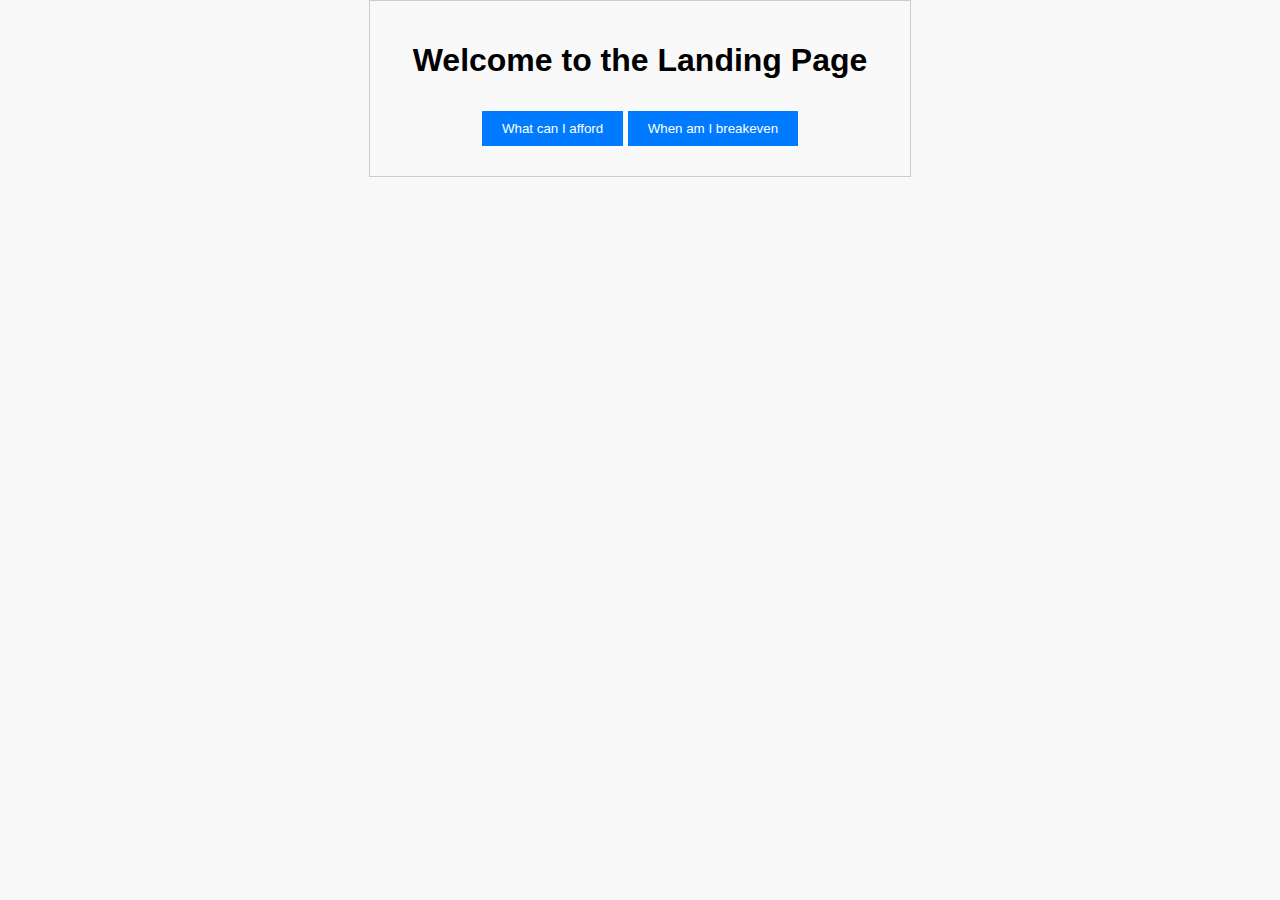
<file: index.html>
<!DOCTYPE html>
<html lang="en">
<head>
    <meta charset="UTF-8">
    <meta name="viewport" content="width=device-width, initial-scale=1.0">
    <title>Landing Page</title>
    <link rel="stylesheet" href="styles.css">
</head>
<body class="calculator">
    <h1>Welcome to the Landing Page</h1>
    
    <button onclick="window.location.href='MortgageCalculator.html'">What can I afford</button>
    <button onclick="window.location.href='BreakevenCalculator.html'">When am I breakeven</button>
</body>
</html>
</file>
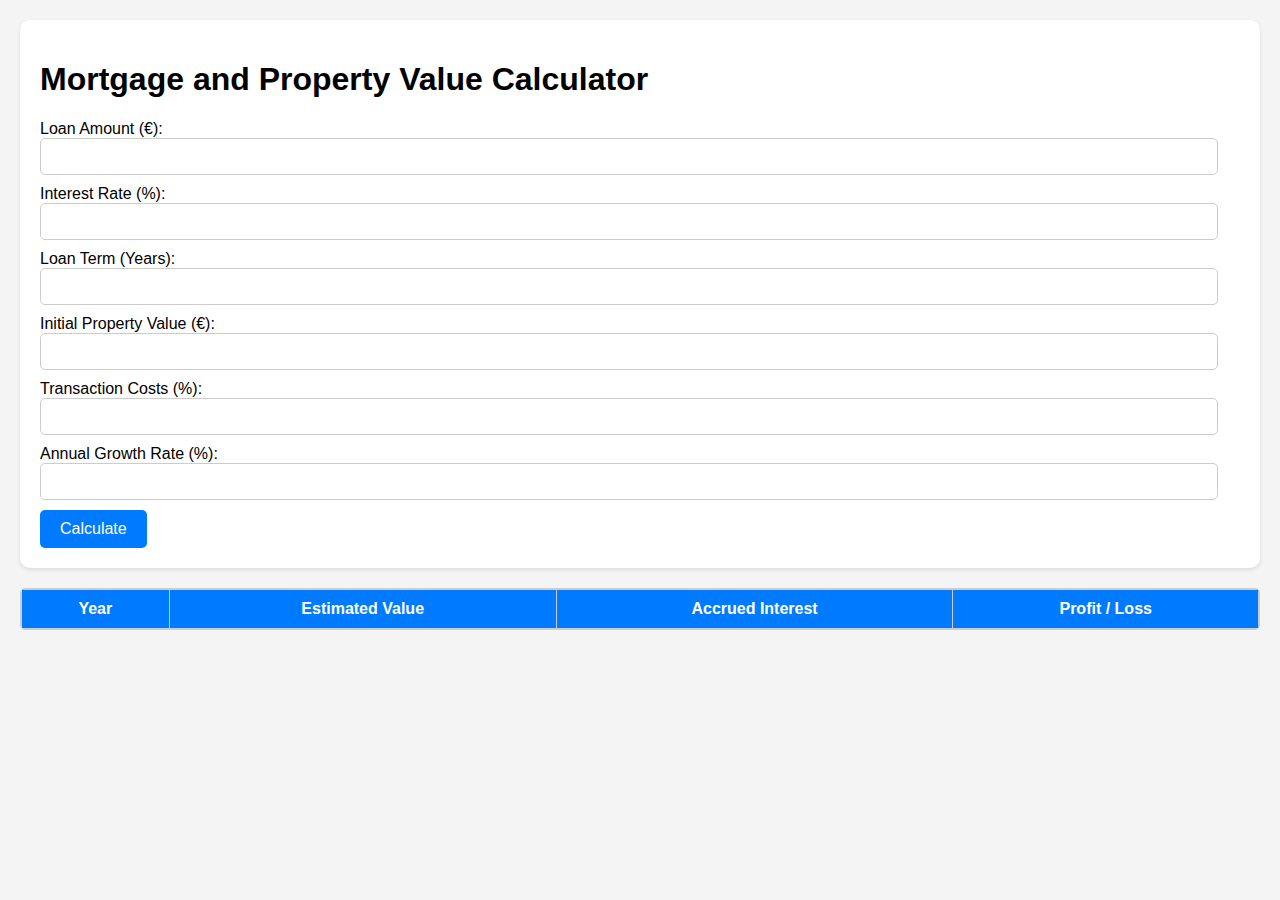
<file: Backup/index.html>
<!DOCTYPE html>
<html lang="en">
<head>
    <meta charset="UTF-8">
    <meta name="viewport" content="width=device-width, initial-scale=1.0">
    <title>Combined Calculator</title>
    <link rel="stylesheet" href="styles.css">
</head>
<body>
    <div class="calculator">
        <h1>Mortgage and Property Value Calculator</h1>
        <label for="principal">Loan Amount (€):</label>
        <input type="number" id="principal" min="1" step="1" required>
        <label for="interest">Interest Rate (%):</label>
        <input type="number" id="interest" min="0" step="0.01" required>
        <label for="years">Loan Term (Years):</label>
        <input type="number" id="years" min="1" step="1" required>
        <label for="initialValue">Initial Property Value (€):</label>
        <input type="number" id="initialValue" min="1" step="1" required>
        <label for="transactionCosts">Transaction Costs (%):</label>
        <input type="number" id="transactionCosts" min="0" step="0.01" required>
        <label for="growthRate">Annual Growth Rate (%):</label>
        <input type="number" id="growthRate" min="0" step="0.01" required>
        <button onclick="calculateYearOfZeroProfitLoss()">Calculate</button>
    </div>

    <div id="summary">
        <!-- Summary details will be added by JavaScript -->
    </div>

    <div id="yearOfZeroProfitLoss">
        <div class="table-container">
            <table>
                <thead>
                    <tr>
                        <th>Year</th>
                        <th>Estimated Value</th>
                        <th>Accrued Interest</th>
                        <th>Profit / Loss</th>
                    </tr>
                </thead>
                <tbody>
                    <!-- JavaScript will populate this area with rows -->
                </tbody>
            </table>
        </div>
    </div>

    <script src="script.js"></script>
</body>
</html>
</file>
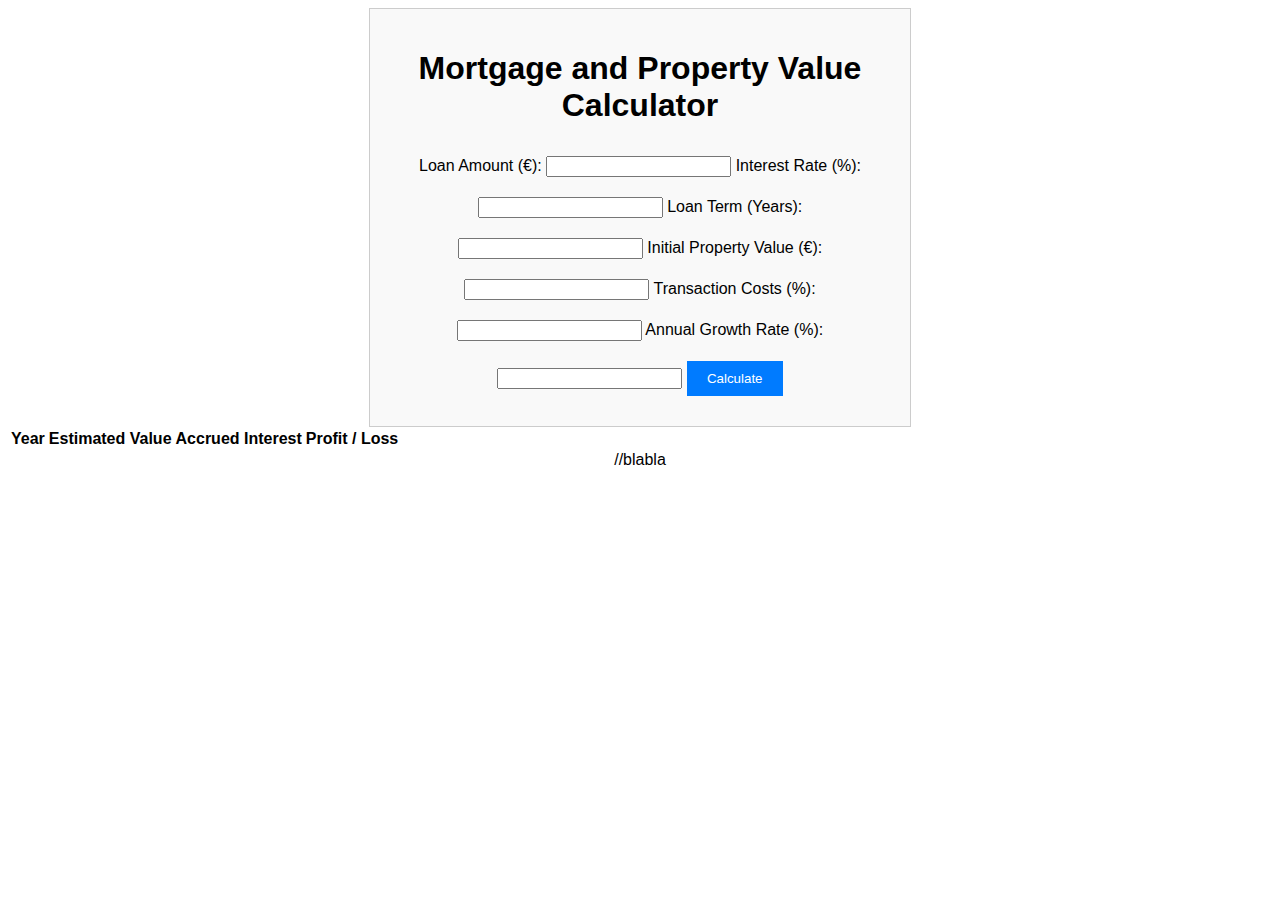
<file: BreakevenCalculator.html>
<!DOCTYPE html>
<html lang="en">
<head>
    <meta charset="UTF-8">
    <meta name="viewport" content="width=device-width, initial-scale=1.0">
    <title>Combined Calculator</title>
    <link rel="stylesheet" href="styles.css">
</head>
<body>
    <div class="calculator">
        <h1>Mortgage and Property Value Calculator</h1>
        <label for="principal">Loan Amount (€):</label>
        <input type="number" id="principal" min="1" step="1" required>
        <label for="interest">Interest Rate (%):</label>
        <input type="number" id="interest" min="0" step="0.01" required>
        <label for="years">Loan Term (Years):</label>
        <input type="number" id="years" min="1" step="1" required>
        <label for="initialValue">Initial Property Value (€):</label>
        <input type="number" id="initialValue" min="1" step="1" required>
        <label for="transactionCosts">Transaction Costs (%):</label>
        <input type="number" id="transactionCosts" min="0" step="0.01" required>
        <label for="growthRate">Annual Growth Rate (%):</label>
        <input type="number" id="growthRate" min="0" step="0.01" required>
        <button onclick="calculateYearOfZeroProfitLoss()">Calculate</button>
    </div>

    <div id="summary">
        <!-- Summary details will be added by JavaScript -->
    </div>

    <div id="yearOfZeroProfitLoss">
        <div class="table-container">
            <table>
                <thead>
                    <tr>
                        <th>Year</th>
                        <th>Estimated Value</th>
                        <th>Accrued Interest</th>
                        <th>Profit / Loss</th>
                    </tr>
                </thead>
                <tbody>
                    <!-- JavaScript will populate this area with rows -->
                </tbody>
            </table>
        </div>
    </div>

    <script src="script.js"></script>
</body>
</html>
//blabla
</file>
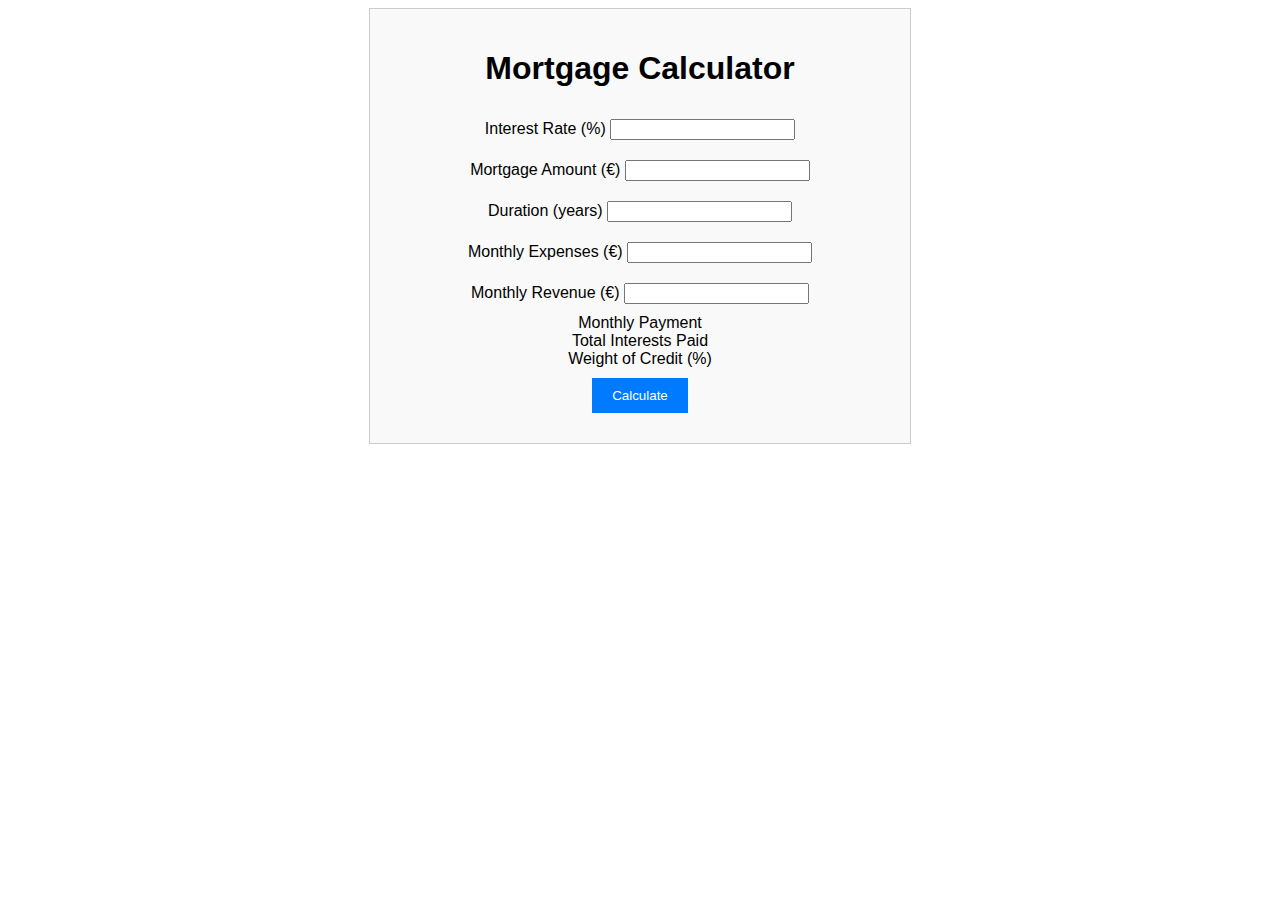
<file: MortgageCalculator.html>
<!DOCTYPE html>
<html lang="en">
<head>
    <meta charset="UTF-8">
    <meta name="viewport" content="width=device-width, initial-scale=1.0">
    <title>Mortgage Calculator</title>
    <link rel="stylesheet" href="styles.css">
</head>
<body>
    <div class="calculator">
        <h1>Mortgage Calculator</h1>
        <label for="interestRate">Interest Rate (%)</label>
        <input type="number" id="interestRate" step="0.01" min="0" required><br>
        
        <label for="mortgageAmount">Mortgage Amount (€)</label>
        <input type="number" id="mortgageAmount" min="0" required><br>
        
        <label for="duration">Duration (years)</label>
        <input type="number" id="duration" min="1" required><br>
        
        <label for="monthlyExpenses">Monthly Expenses (€)</label>
        <input type="number" id="monthlyExpenses" min="0" required><br>
        
        <label for="monthlyRevenue">Monthly Revenue (€)</label>
        <input type="number" id="monthlyRevenue" min="0" required><br>
        
        <label for="monthlyPayment">Monthly Payment</label>
        <output id="monthlyPayment"></output><br>
        
        <label for="totalInterestsPaid">Total Interests Paid</label>
        <output id="totalInterestsPaid"></output><br>
        
        <label for="weightOfCredit">Weight of Credit (%)</label>
        <output id="weightOfCredit"></output><br>
        
        <button onclick="calculate()">Calculate</button>
    </div>
    <script src="script.js"></script>
</body>
</html>
</file>
<file: styles.css>
body {
    font-family: Arial, sans-serif;
    text-align: center;
}

.calculator {
    max-width: 500px;
    margin: auto;
    padding: 20px;
    border: 1px solid #ccc;
    background-color: #f9f9f9;
}

label, input, button {
    margin: 10px 0;
}

button {
    padding: 10px 20px;
    background-color: #007BFF;
    color: #fff;
    border: none;
    cursor: pointer;
}

button:hover {
    background-color: #0056b3;
}

.amortizationTable {
    width: 100%;
    border-collapse: collapse;
    margin-top: 20px;
}

.amortizationTable th, .amortizationTable td {
    border: 1px solid #ccc;
    padding: 8px;
}
</file>
<file: Backup/styles.css>
body {
    font-family: Arial, sans-serif;
    margin: 0;
    padding: 20px;
    background-color: #f4f4f4;
}

#summary {
    margin: 20px 0;
}

.calculator {
    background-color: #fff;
    padding: 20px;
    border-radius: 10px;
    box-shadow: 0 2px 4px rgba(0, 0, 0, 0.1);
    margin-bottom: 20px;
}

.calculator input {
    width: calc(100% - 22px);
    box-sizing: border-box;
    margin-bottom: 10px;
    padding: 10px;
    border: 1px solid #ccc;
    border-radius: 5px;
}

.calculator button {
    padding: 10px 20px;
    background-color: #007BFF;
    color: #fff;
    border: none;
    border-radius: 5px;
    cursor: pointer;
    font-size: 16px;
}

.calculator button:hover {
    background-color: #0056b3;
}

.table-container {
    max-height: 300px;
    overflow-y: auto;
    border: 1px solid #ccc;
    border-radius: 5px;
    margin-bottom: 20px;
}

table {
    width: 100%;
    border-collapse: collapse;
    font-size: 16px;
}

table th, table td {
    padding: 10px;
    text-align: center;
}

table th {
    background-color: #007BFF;
    color: #fff;
}

table th, table td {
    border: 1px solid #ccc;
}

.details-table {
    width: 100%;
    font-size: 16px;
}

.details-table td, .details-table th {
    padding: 5px;
    text-align: left;
    border: 1px solid #ccc;
}

@media screen and (max-width: 600px) {
    .calculator input {
        width: 100%;
        box-sizing: border-box;
        margin-bottom: 10px;
    }

    .calculator button {
        width: 100%;
    }

    .table-container {
        max-height: none;
    }
}

/* Add this style for red text */
.red {
    color: red;
}

/* Modify button style */
.calculator button {
    padding: 10px 20px;
    background-color: #007BFF;
    color: #fff;
    border: none;
    border-radius: 5px;
    cursor: pointer;
    font-size: 16px;
}

.calculator button:hover {
    background-color: #0056b3;
}

/* Add currency formatting */
table td:nth-child(2),
table td:nth-child(3),
table td:nth-child(4),
.details-table td:last-child {
    text-align: right;
    padding-right: 10px;
}
</file>
